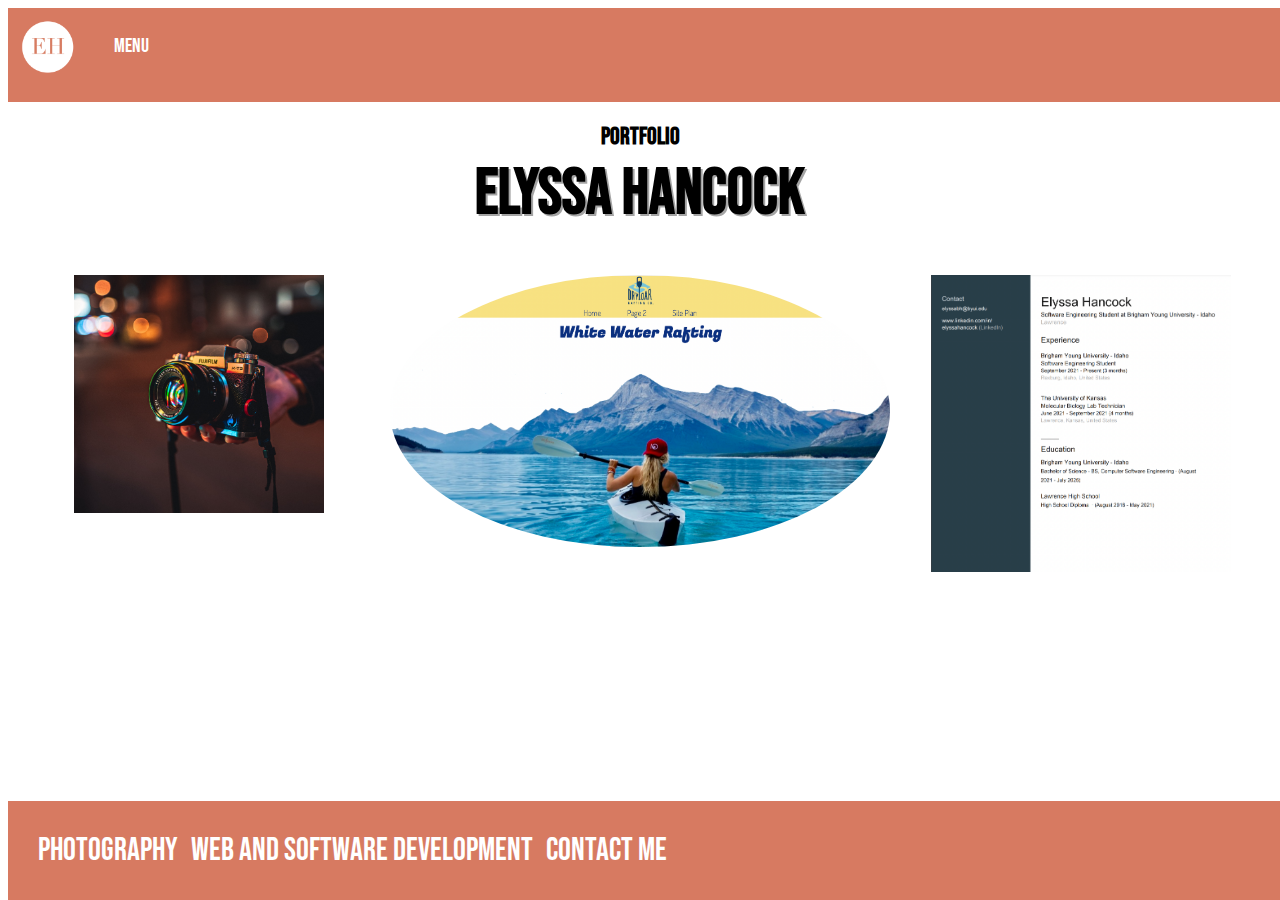
<file: portfolio/index.html>
<!DOCTYPE html>
<html lang="en">
<head>
    <meta charset="UTF-8">
    <meta http-equiv="X-UA-Compatible" content="IE=edge">
    <meta name="viewport" content="width=device-width, initial-scale=1.0">
    <title>Portfolio</title>
    <link rel="stylesheet" href="styles/index.css">
    <link rel="icon" href="images/EH-logo.png">

</head>

<body>
    <header>
        <a href="https://elyssahancock.github.io/portfolio/index.html">
        <img src="images/White_Circle.svg.png" alt="Elyssa-Logo" width="80">
        </a>
        <div class="dropdown">
            <button class="dropbtn">Menu</button>
            <div class="dropdown-content">
                <a href="https://elyssahancock.github.io/portfolio/photography.html">Photography</a>
                <a href="https://elyssahancock.github.io/portfolio/development.html">Web and Software Development</a>
                <a href="https://elyssahancock.github.io/portfolio/contactme.html">Contact Me</a>
            </div>
          </div>
    </header>

    <div id="content">
    <h1>Elyssa Hancock</h1>
    <h2>Portfolio</h2>
    <div class="pic1">
    <a href="development.html">
        <img src="images/WWR_site.png" alt="WWR site" width="500">
    </a>
    </div>
    <div class="pic2">
        <a href="photography.html"Photography>
            <img src="images/gidon-wessner-SZtLK_W7vKo-unsplash.jpg" alt="Camera" width=250>
        </a>
    </div>
    <div class="pic3">
    <a href="https://www.linkedin.com/in/elyssahancock">
    <img src="images/resume-picture.png" alt="Resume" width="300">
    </a>
    </div>
    </div>
<footer>
    <a href="https://elyssahancock.github.io/portfolio/photography.html">Photography</a>
    <a href="https://elyssahancock.github.io/portfolio/development.html">Web and Software Development</a>
    <a href="https://elyssahancock.github.io/portfolio/contactme.html">Contact Me</a>
</footer>
</body>
</html>
</file>
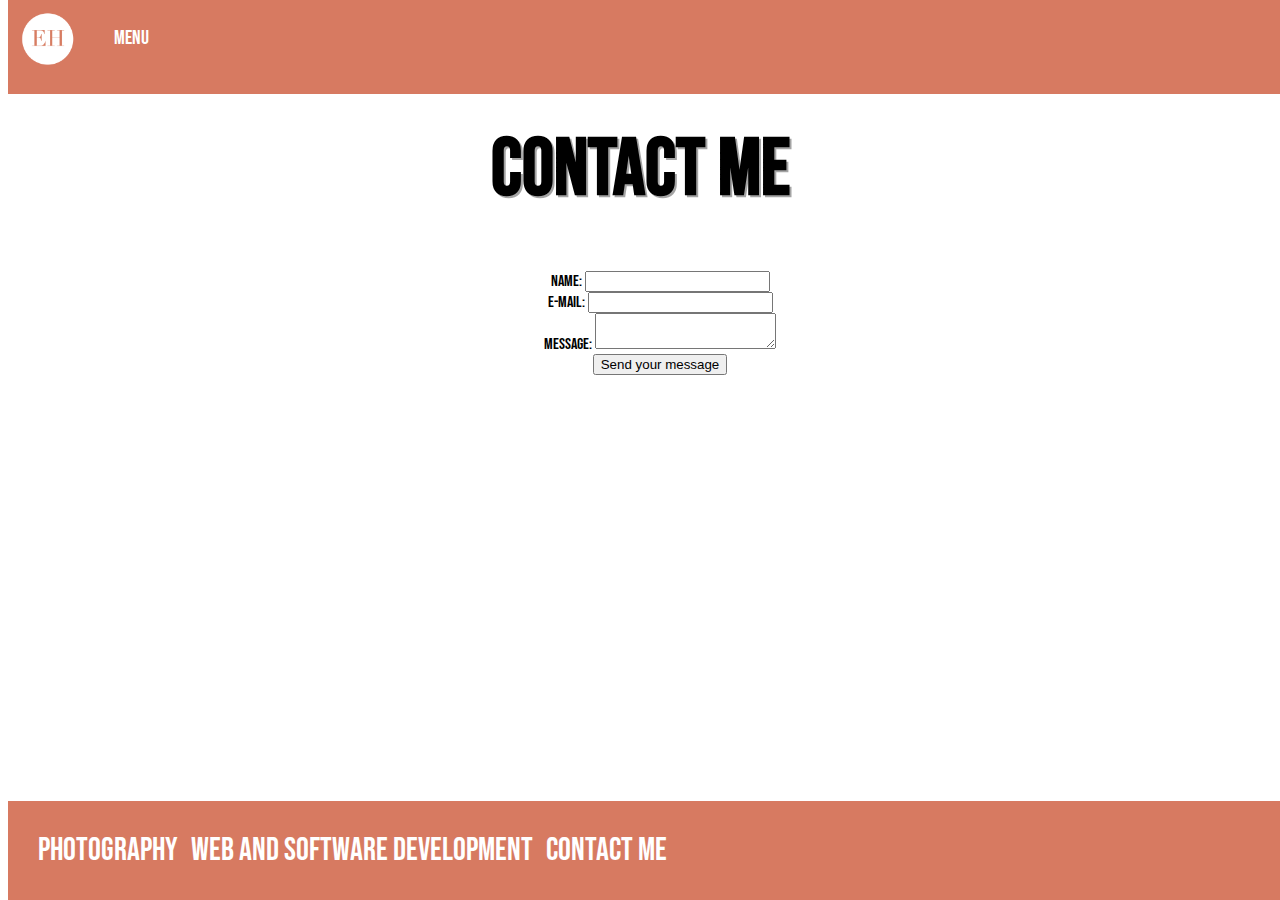
<file: portfolio/contactme.html>
<!DOCTYPE html>
<html lang="en">
<head>
    <meta charset="UTF-8">
    <meta http-equiv="X-UA-Compatible" content="IE=edge">
    <meta name="viewport" content="width=device-width, initial-scale=1.0">
    <title>Contact Me</title>
    <link rel="stylesheet" href="styles/contact.css">
    <link rel="icon" href="images/EH-logo.png">

</head>
<body>
    <div id="content">
        <header>
            <a href="https://elyssahancock.github.io/portfolio/index.html">
            <img src="images/White_Circle.svg.png" alt="Elyssa-Logo" width="80">
            </a>
            <div class="dropdown">
                <button class="dropbtn">Menu</button>
                <div class="dropdown-content">
                    <a href="https://elyssahancock.github.io/portfolio/photography.html">Photography</a>
                    <a href="https://elyssahancock.github.io/portfolio/development.html">Web and Software Development</a>
                    <a href="https://elyssahancock.github.io/portfolio/contactme.html">Contact Me</a>
                </div>
              </div>
        </header>
        <main>
        <div id="ContactSection">
            <h1>Contact Me</h1>
            <div id="feedback"></div>
          <form action="mailto:elyssabh@byui.edu" method="post">
              <!--Post: private info like email, credit, SS#
              get: can be saved an seen / accessed in cache
                  good for like searching something (search)-->
                  <ul>
                      <li>
                        <label for="name">Name:</label>
                        <input type="text" id="name" name="user_name">
              <!-- type produces virtual keyboard-->
              <!-- name value pairs:
              the thing is answer (set by developer)thing=name answer=value - what the user entered-->
                      </li>
                      <li>
                        <label for="mail">E-mail:</label>
                        <input type="email" id="mail" name="user_email">
                      </li>
                      <li>
                        <label for="msg">Message:</label>
                        <textarea id="msg" name="user_message"></textarea>
                        <!--text area has bigger space-->
                      </li>
                      <li class="button">
                          <button type="submit">Send your message</button>
                        </li>
                      
                     </ul>
          </form>
        </div>  
        
        </main>
    <footer>
        <a href="https://elyssahancock.github.io/portfolio/photography.html">Photography</a>
    <a href="https://elyssahancock.github.io/portfolio/development.html">Web and Software Development</a>
    <a href="https://elyssahancock.github.io/portfolio/contactme.html">Contact Me</a>
</footer>
    </div>
    <script>
        // get the feedback div element so we can do something with it.
        const feedbackElement = document.getElementById('feedback');
        // get the form so we can read what was entered in it.
        const formElement = document.forms[0];
        // add a 'listener' to wait for a submission of our form. When that happens run the code below.
        formElement.addEventListener('submit', function(e) {
            // stop the form from doing the default action.
            e.preventDefault();
            // set the contents of our feedback element to a message letting the user know the form was submitted successfully. Notice that we pull the name that was entered in the form to personalize the message!
            feedbackElement.innerHTML = 'Hello '+ formElement.user_name.value +'! Thank you for your message. We will get back with you as soon as possible!';
            // make the feedback element visible.
            feedbackElement.style.display = "block";
            // add a class to move everything down so our message doesn't cover it.
            document.body.classList.toggle('moveDown');
        });
    </script>
</body>
</html>
</file>
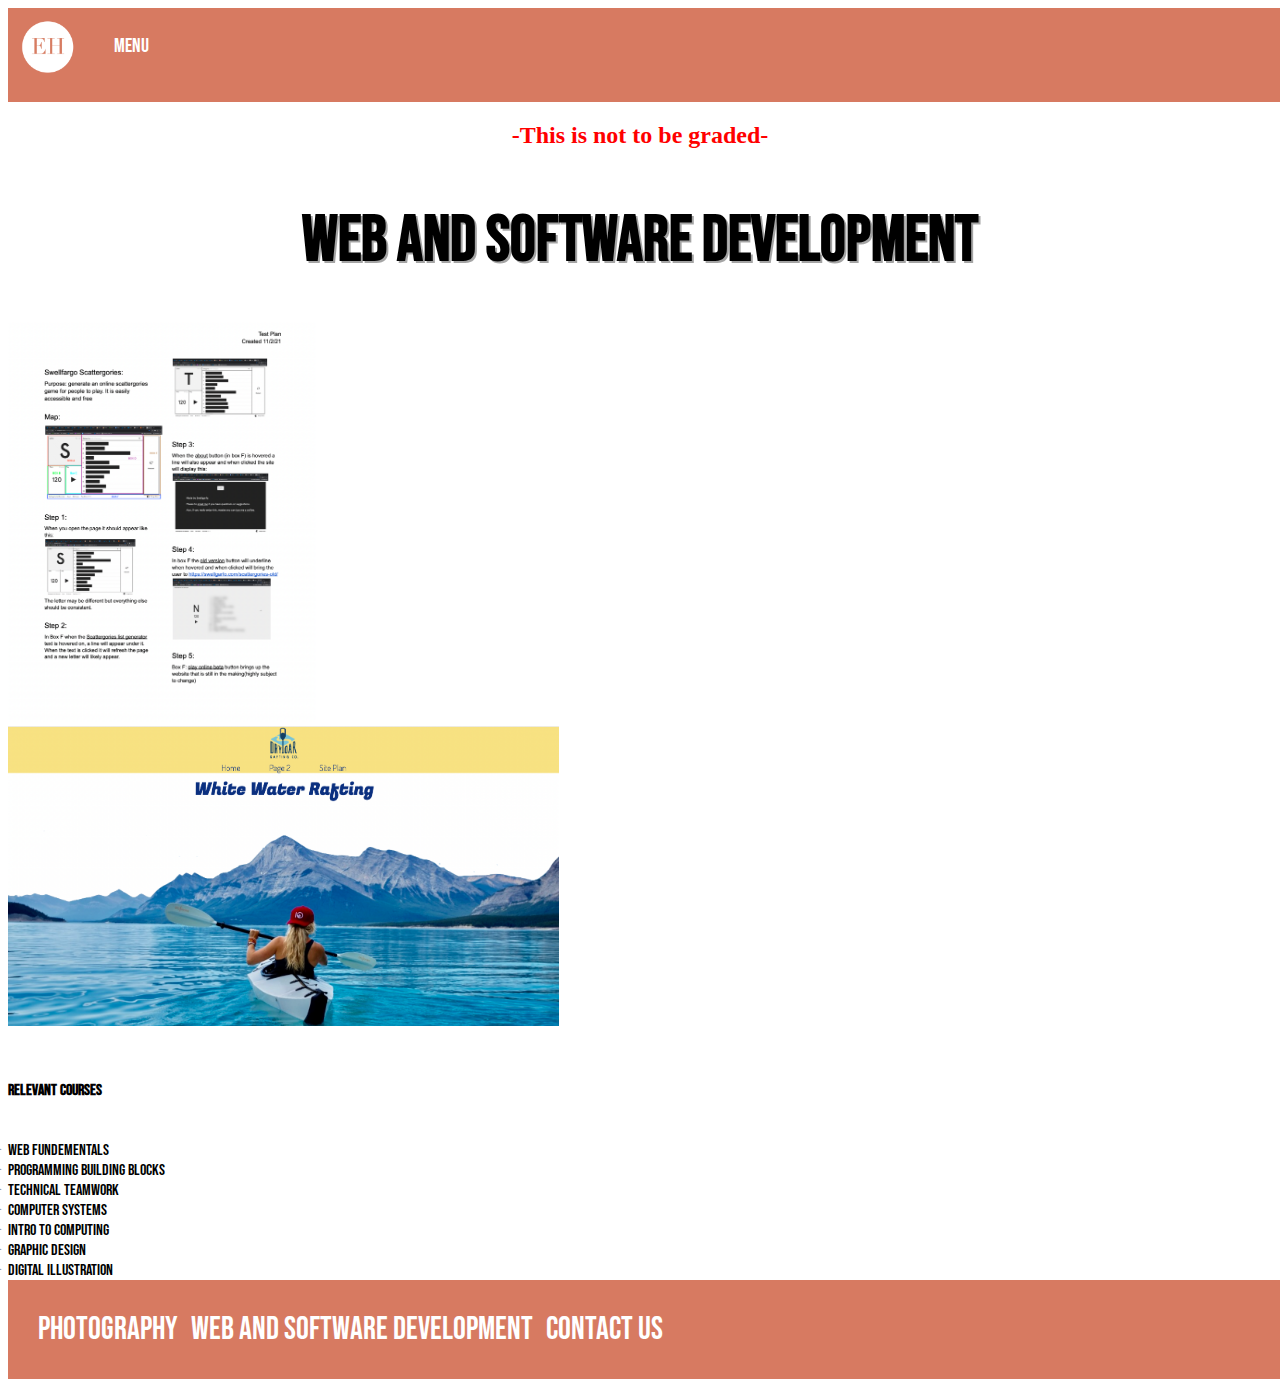
<file: portfolio/development.html>
<!DOCTYPE html>
<html lang="en">
<head>
    <meta charset="UTF-8">
    <meta http-equiv="X-UA-Compatible" content="IE=edge">
    <meta name="viewport" content="width=device-width, initial-scale=1.0">
    <title>Development</title>
    <link rel="stylesheet" href="styles/developmentstyles.css">
    <link rel="icon" href="images/EH-logo.png">

</head>

<body>
    <header>
        <a href="https://elyssahancock.github.io/portfolio/index.html">
        <img src="images/White_Circle.svg.png" alt="Elyssa-Logo" width="80">
        </a>
        <div class="dropdown">
            <button class="dropbtn">Menu</button>
            <div class="dropdown-content">
                <a href="https://elyssahancock.github.io/portfolio/photography.html">Photography</a>
                <a href="https://elyssahancock.github.io/portfolio/development.html">Web and Software Development</a>
                <a href="https://elyssahancock.github.io/portfolio/contactme.html">Contact Me</a>
            </div>
          </div>
    </header>
    <h2>-This is not to be graded-</h2>
    <h1>Web and Software Development</h1>
    <div id = "testplan">
    <img src="images/test_plan_image.png" alt="Test Plan" height="400">
    </div>
    <div id="Site-Image">
    <img src="images/WWR_site.png" alt="Site Image" height="300">
    </div>
    <div class="courses"></div>
    <h4>Relevant Courses</h4>
    <ul>
        <li>Web Fundementals</li>
        <li>Programming Building Blocks</li>
        <li>Technical Teamwork</li>
        <li>Computer Systems</li>
        <li>Intro to Computing</li>
        <li>Graphic Design</li>
        <li>Digital Illustration</li>
     </ul>
    
<footer>
    <a href="https://elyssahancock.github.io/portfolio/photography.html">Photography</a>
    <a href="https://elyssahancock.github.io/portfolio/development.html">Web and Software Development</a>
    <a href="https://elyssahancock.github.io/portfolio/contactme.html">Contact Me</a>
</footer>
    

<footer>
    <a href="https://elyssahancock.github.io/portfolio/photography.html">Photography</a>
    <a href="https://elyssahancock.github.io/portfolio/development.html">Web and Software Development</a>
    <a href="https://elyssahancock.github.io/portfolio/contactus.html">Contact Us</a>
</footer>
</body>
</html>
</file>
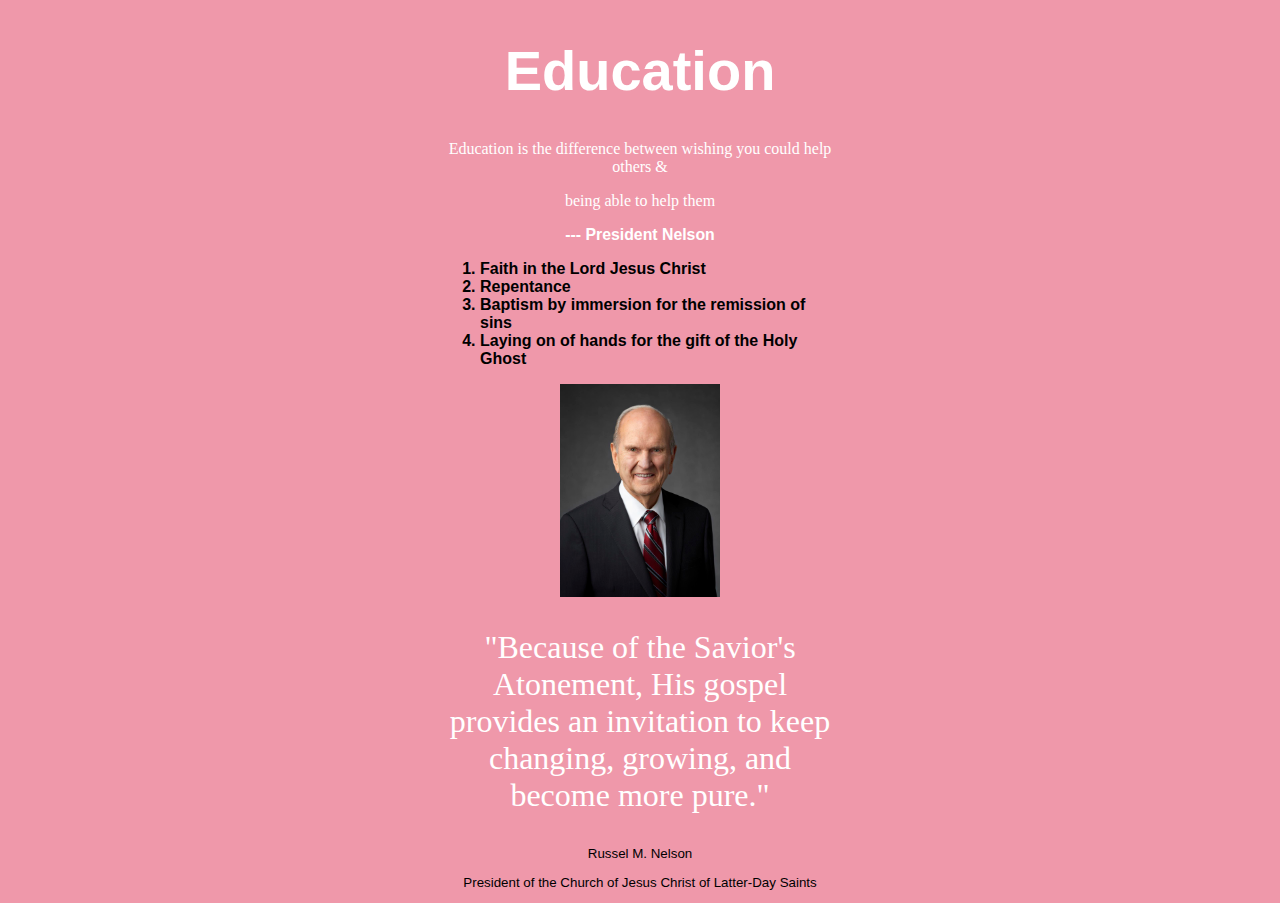
<file: WDD 130/04_ice_challenge/ice.html>
<!DOCTYPE html>
<html lang="en">
<head>
    <meta charset="UTF-8">
    <meta http-equiv="X-UA-Compatible" content="IE=edge">
    <meta name="viewport" content="width=device-width, initial-scale=1.0">
    <title>Document</title>
    <link href="ice.css" rel="stylesheet">
</head>
<body>
    <h1>Education</h1>
    <p>Education is the difference between wishing 
        you could help others &</p>
        <p> being able to help them</p>
    <h2>--- President Nelson </h2>
    <div>
    <ol>
        <li>Faith in the Lord Jesus Christ</li>
        <li>Repentance</li>
        <li>Baptism by immersion for the remission of sins</li>
        <li>Laying on of hands for the gift of the Holy Ghost</li>
    </ol>
    </div>
<img src="pres_nelson.jpeg" alt="President Russel M. Nelson">
<p class="twoParagraph">"Because of the Savior's Atonement, His gospel provides an invitation to keep changing,
    growing, and become more pure."
</p>
<h3>Russel M. Nelson</h3>
<h3>President of the Church of Jesus Christ of Latter-Day Saints</h3>
</body>
</body>
</html>
</file>
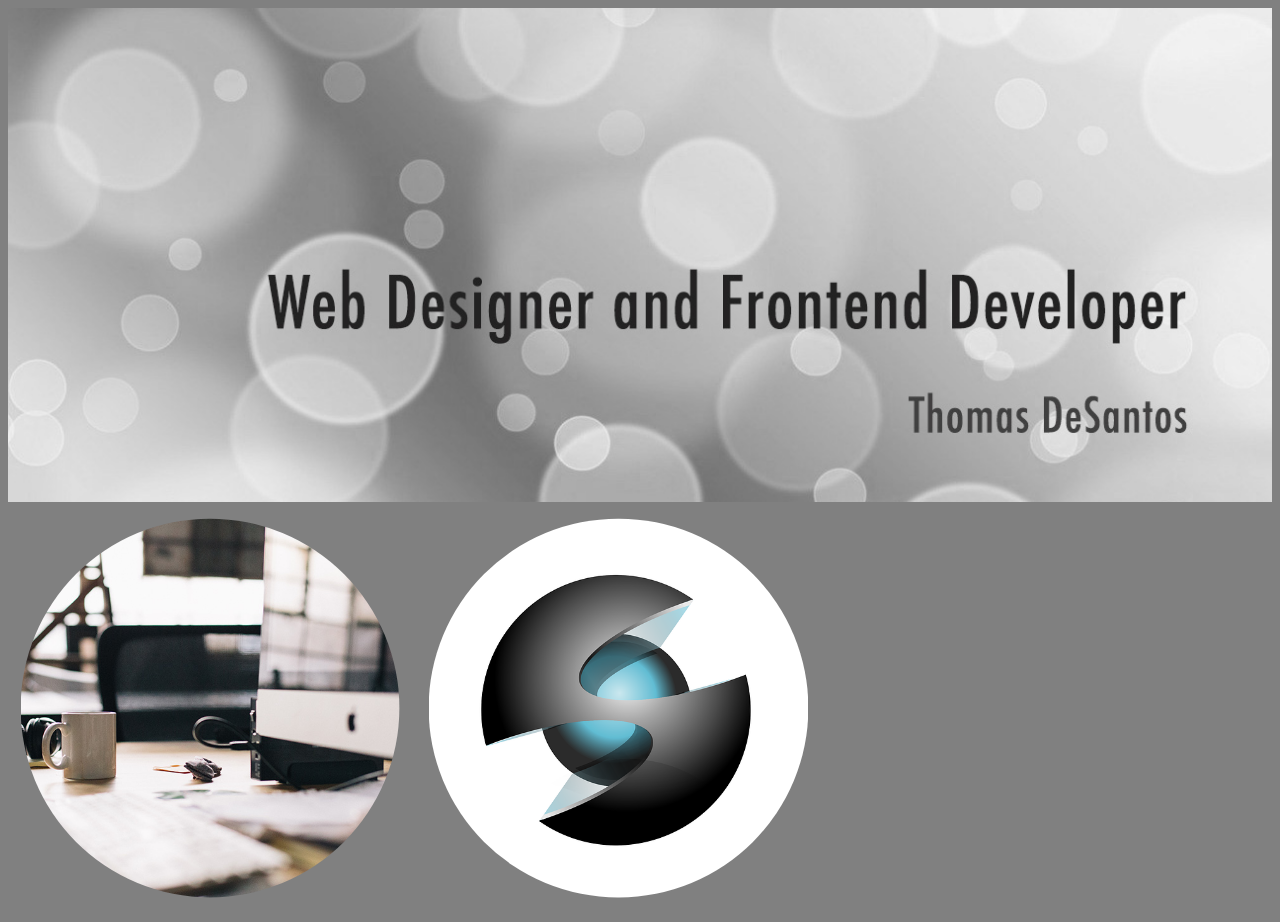
<file: WDD 130/05_ice_challenge/05_ice.html>
<!DOCTYPE html>
<html lang="en">
<head>
    <meta charset="UTF-8">
    <meta http-equiv="X-UA-Compatible" content="IE=edge">
    <meta name="viewport" content="width=device-width, initial-scale=1.0">
    <title>Document</title>
    <link rel="stylesheet" href="05_ice.css">
</head>
<body>
    <img id="hero-img" src="title_image.jpeg" alt="Title Image with Circles">
    <img class="circle_pics" src="desk.jpeg" alt="Desk">
    <img class="circle_pics" src="graphic.png" alt="Random Graphic">
</body>
</html>
</file>
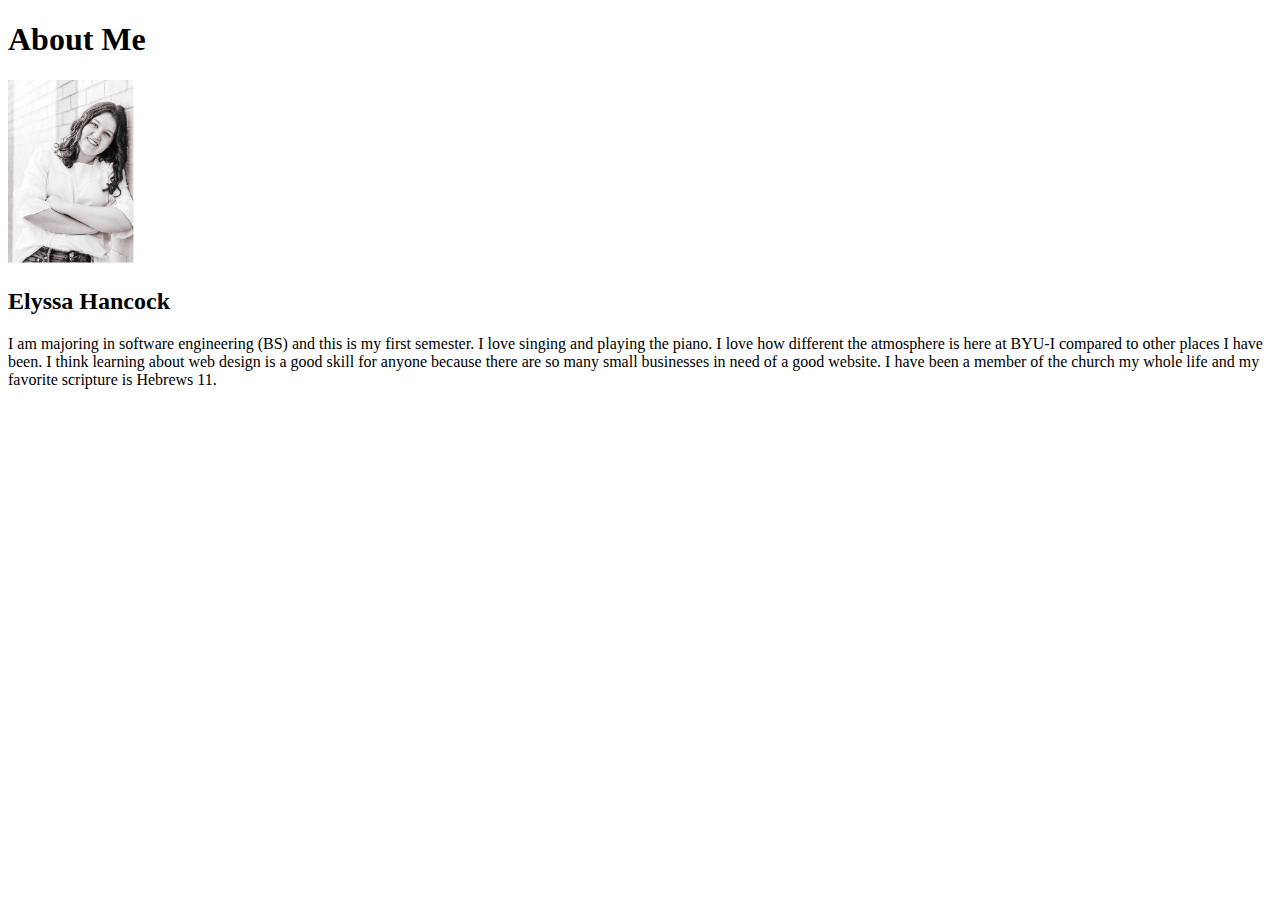
<file: WDD 130/about_me/Elyssa's_WebPage.html>
<!DOCTYPE html>
<head>
    <title>Elyssa's Web Page</title>
</head>
<body>
<h1>About Me</h1>
  <img src="images/myphoto.jpg" alt="monochromatic photo of me" height=10% width=10%>
<h2>Elyssa Hancock</h2>
<p>
 I am majoring in software engineering (BS) and this is my first semester.
 I love singing and playing the piano.
  I love how different the atmosphere is here at BYU-I compared to other places I have been. 
I think learning about web design is a good skill for anyone because there are so many small businesses in need of a good website. 
I have been a member of the church my whole life and my favorite scripture is Hebrews 11.
</p>
</file>
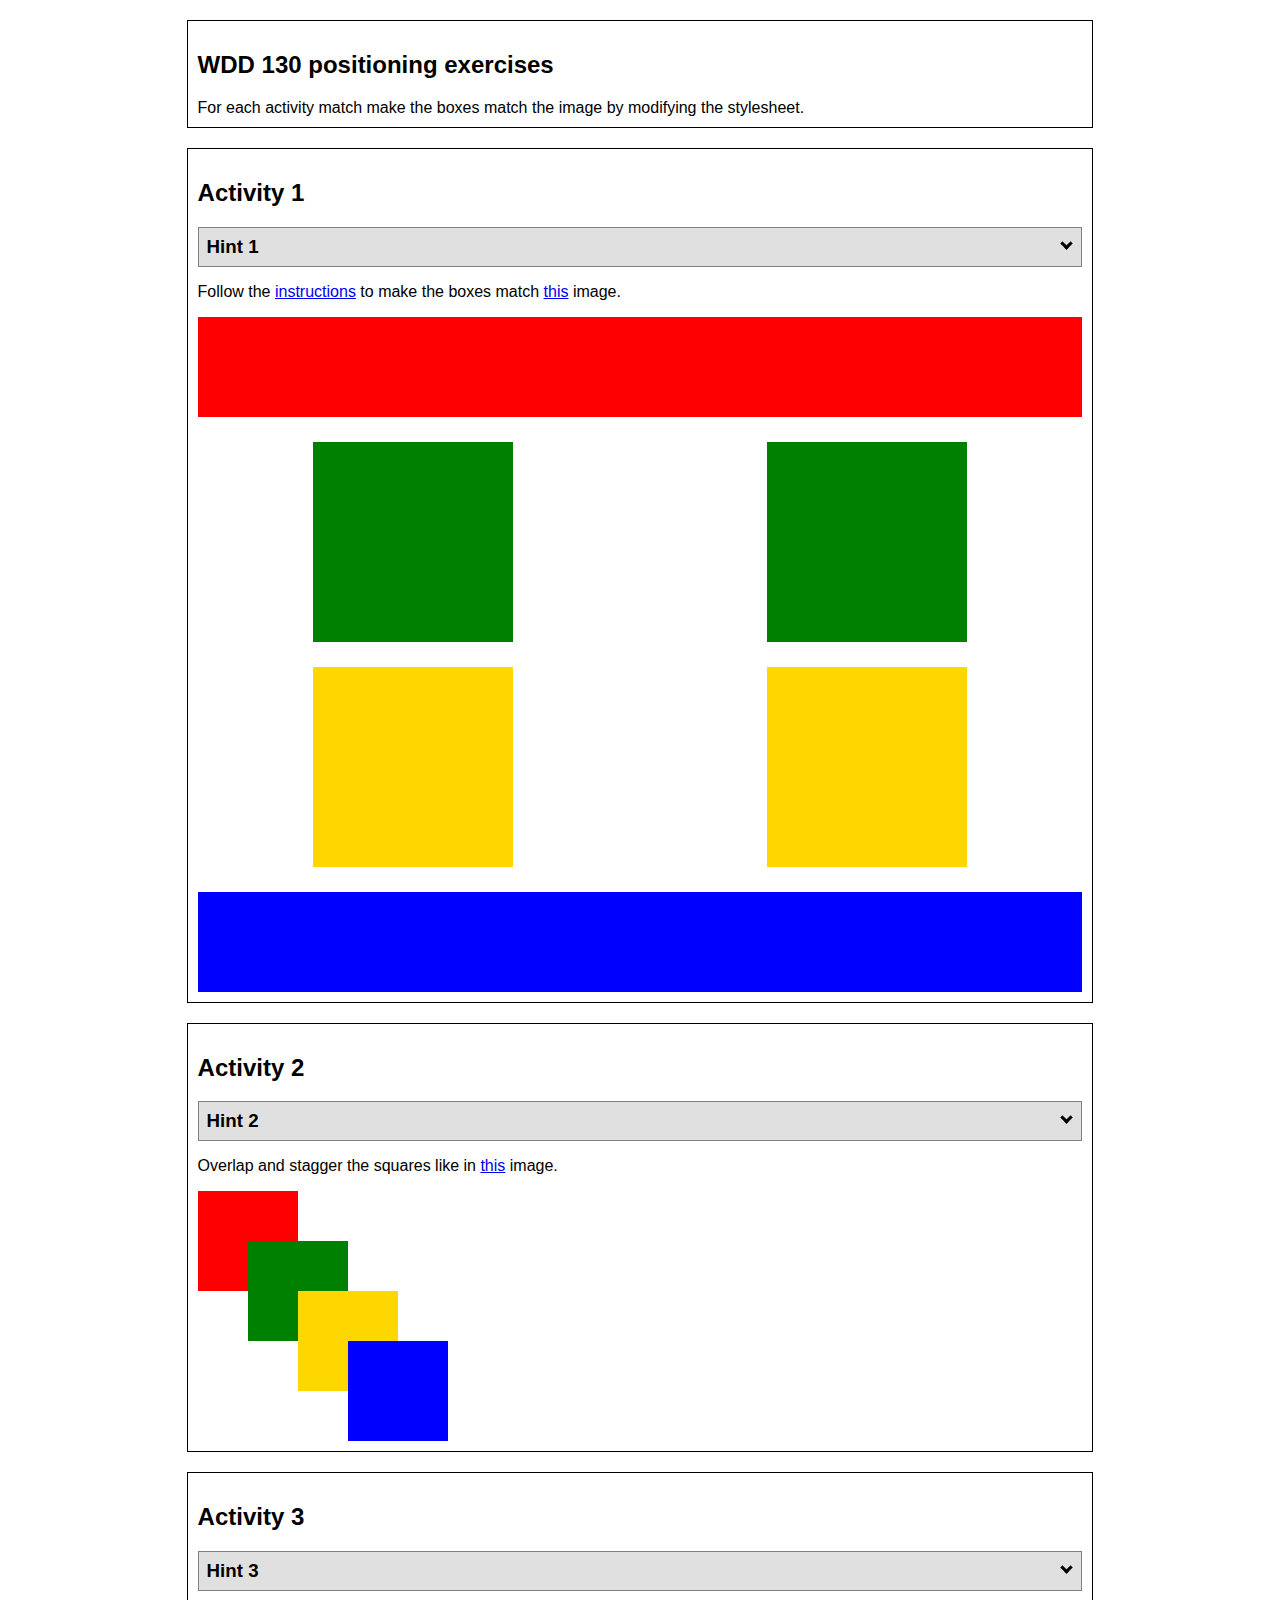
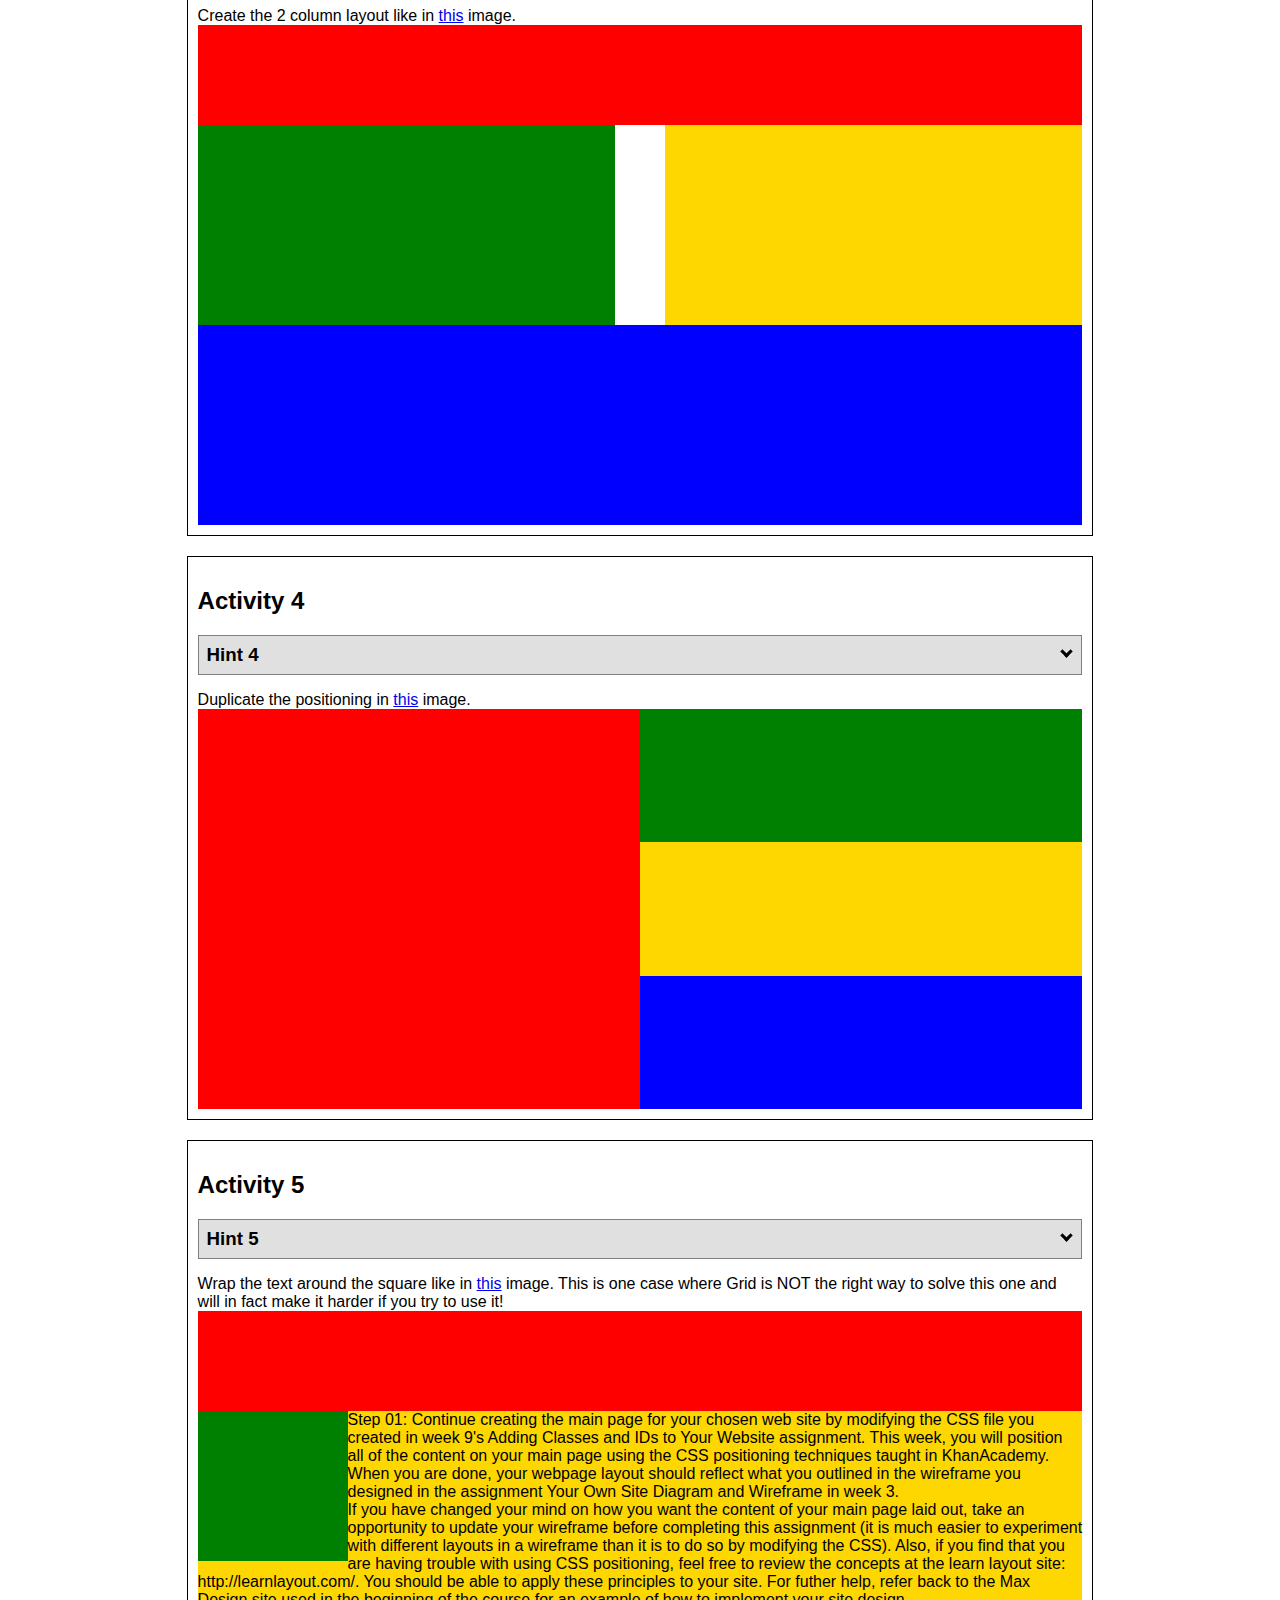
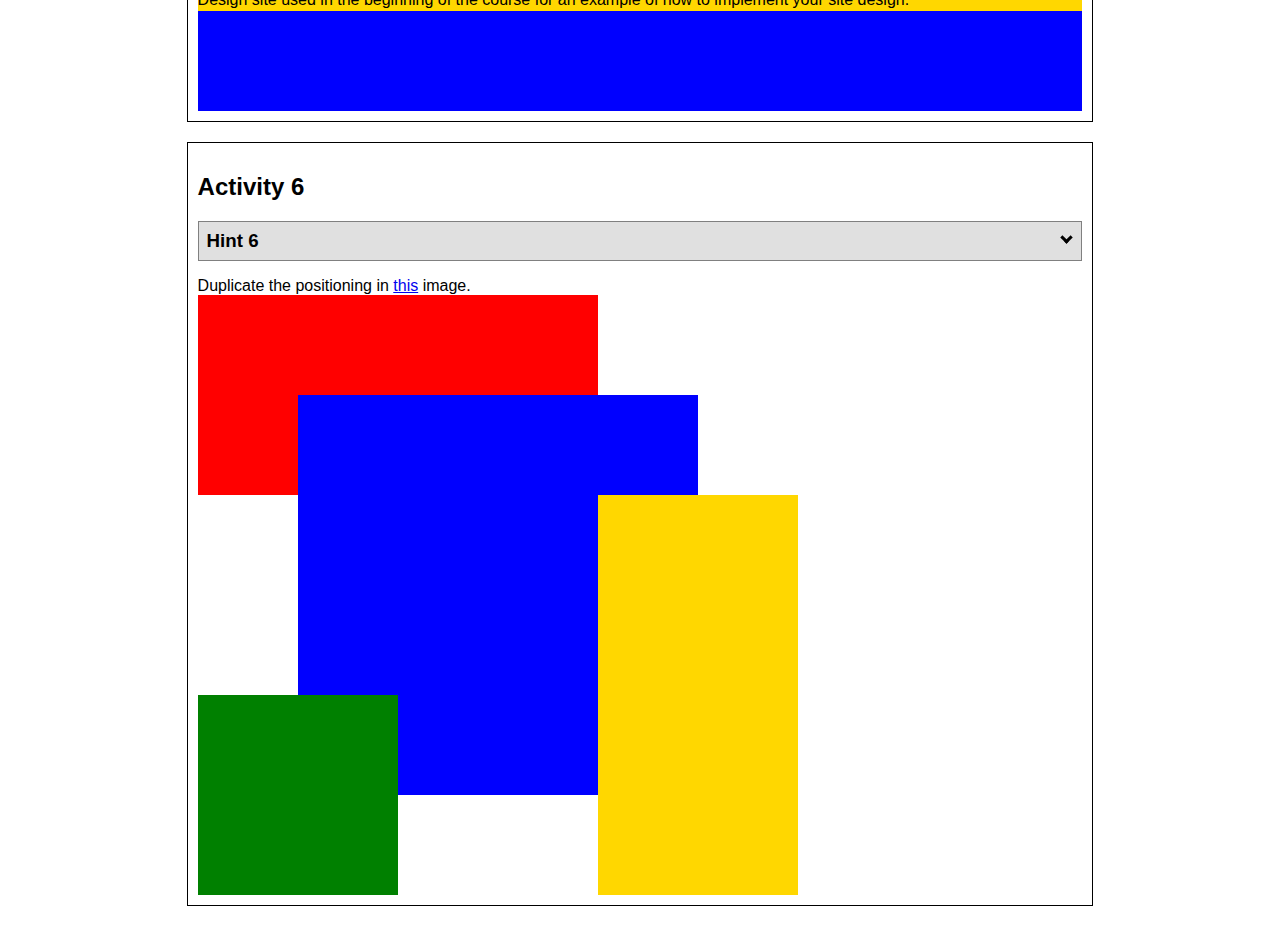
<file: WDD 130/other/positioning.html>
<!DOCTYPE html>
<html lang="en">
  <head>
    <!-- HTML - Name: positioning.html -->
    <title>Positioning Activity</title>
    <link rel="stylesheet" type="text/css" href="positionstyles.css" />
  </head>
    
  <body>
    <div class="activity">
      <h2>WDD 130 positioning exercises</h2>
      For each activity match make the boxes match the image by modifying the stylesheet.</div>
    <div class="activity">
      <h2>Activity 1</h2>
      <section class="hint"><input type="checkbox" ><i></i> <h3>Hint 1</h3><div><p>Check out the <a href="https://byui-wdd.github.io/wdd130/activities/w06-css-positioning.html" target="_blank">activity instructions</a> in Ilearn!</p></div></section>
      <p>Follow the <a href="https://byui-wdd.github.io/wdd130/activities/w06-css-positioning.html" target="_blank">instructions</a> to make the boxes match  <a href="https://byui-wdd.github.io/wdd130/images/example1.png" target="_blank">this</a> image.</p>
      <div class="content1" >
        <div class="red1" ></div>
        <div class="green1" ></div>
        <div class="green1" ></div>
        <div class="yellow1"></div>
        <div class="yellow1"></div>
        <div class="blue1"></div>
      </div>
    </div>
    <div class="activity">
      <h2>Activity 2</h2>
      <section class="hint"><input type="checkbox" > <h3>Hint 2</h3><i></i><div><p>Remember that the best way to shift elements around slightly on the page is with Margins.  You could also use Grid.  Either would work for this. If you choose margin, you can use a <em>negative</em> margin. (ie margin-top: -20px;)</p><h4>Properties used:</h4><ul><li>margin-top, margin-left</li><li>...or...</li><li>grid-template-columns: 50px 50px 50px 50px 50px </li></ul></div></section>
      <p>Overlap and stagger the squares like in <a href="https://byui-wdd.github.io/wdd130/images/example2.png" target="_blank">this</a> image.</p>
      <div class="content2" >
        <div class="red2" ></div>
        <div class="green2" ></div>
        <div class="yellow2"></div>
        <div class="blue2"></div>
      </div>
    </div>
    <div class="activity">
      <h2>Activity 3</h2>
      <section class="hint"><input type="checkbox" > <h3>Hint 3</h3><i></i><div><p>This one is going to be best solved with CSS Grid. Remember to make the boxes the right width first...then start moving them around. </p><h4>Properties used:</h4><ul><li>display:grid;</li><li>grid-template-columns:</li><li>grid-column-gap:</li>
        <li>grid-column:</li>  </ul></div></section>
      Create the 2 column layout like in <a href="https://byui-wdd.github.io/wdd130/images/example3.png" target="_blank">this</a>  image.
      <div class="content3" >
        <div class="red3" ></div>
        <div class="green3" ></div>
        <div class="yellow3"></div>
        <div class="blue3"></div>
      </div>
    </div>
    <div class="activity">
      <h2>Activity 4</h2>
      <section class="hint"><input type="checkbox" > <h3>Hint 4</h3><i></i><div><p>For the others we have been primarily concerned with width. For this one you will need to adjust height as well. </p><h4>Properties used:</h4><ul><li>display:grid;</li><li>grid-template-columns:</li><li>grid-row:</li></ul></div></section>
      Duplicate the positioning in <a href="https://byui-wdd.github.io/wdd130/images/example4.png" target="_blank">this</a> image. 
      <div class="content4" >
        <div class="red4" ></div>
        <div class="green4" ></div>
        <div class="yellow4"></div>
        <div class="blue4"></div>
      </div>
    </div>

    <div class="activity">
      <h2>Activity 5</h2>
      <section class="hint"><input type="checkbox" > <h3>Hint 5</h3><i></i><div><p>Grid is <strong>not</strong> the right way to do this.  In fact there is only one way to really do that...and that is with float. Remember that we float the thing we want the text to wrap around.  Also remember to start by making all the shapes the right size and shape.</p><h4>Properties used:</h4><ul><li>float: left;</li></ul></div></section>
      Wrap the text around the square like in <a href="https://byui-wdd.github.io/wdd130/images/example5.png" target="_blank">this</a> image. This is one case where Grid is NOT the right way to solve this one and will in fact make it harder if you try to use it!
      <div class="content5" >
        <div class="red5" ></div>
        <div class="green5" ></div>
        <div class="yellow5">Step 01: Continue creating the main page for your chosen web site by modifying the CSS file you created in week 9's Adding Classes and IDs to Your Website assignment. This week, you will position all of the content on your main page using the CSS positioning techniques taught in KhanAcademy. When you are done, your webpage layout should reflect what you outlined in the wireframe you designed in the assignment Your Own Site Diagram and Wireframe in week 3. <br />
          If you have changed your mind on how you want the content of your main page laid out, take an opportunity to update your wireframe before completing this assignment (it is much easier to experiment with different layouts in a wireframe than it is to do so by modifying the CSS). Also, if you find that you are having trouble with using CSS positioning, feel free to review the concepts at the learn layout site: http://learnlayout.com/. You should be able to apply these principles to your site. For futher help, refer back to the Max Design site used in the beginning of the course for an example of how to implement your site design.</div>
        <div class="blue5"></div>
      </div>
    </div>
    <div class="activity">
      <h2>Activity 6</h2>
      <section class="hint"><input type="checkbox" > <h3>Hint 6</h3><i></i><div><p>This one is all about visualizing the grid behind the layout. If you are having a hard time doing that first: all the sizes are even multiples of 100, and second here is another example with the lines drawn: <a href="https://byui-wdd.github.io/wdd130/images/example6-hint.png" target="_blank">example 6 with lines</a>. For this one you will find it easiest if you use px for the column width. You can also use <kbd>z-index</kbd> to control the element layering.    </p><h4>Properties used:</h4><ul><li>display:grid;</li><li>grid-template-columns:</li><li>grid-column:</li><li>grid-row:</li><li><a href="https://www.w3schools.com/cssref/pr_pos_z-index.asp" target="_blank">z-index:</a></li></ul></div></section>
      Duplicate the positioning in <a href="https://byui-wdd.github.io/wdd130/images/example6.png" target="_blank">this</a> image.
      <div class="content6" >
        <div class="red6" ></div>
        <div class="green6" ></div>
        <div class="yellow6"></div>
        <div class="blue6"></div>
      </div>
    </div>
  </body>
</html>
</file>
<file: portfolio/styles/index.css>
@import url('https://fonts.googleapis.com/css2?family=Bebas+Neue&family=Comforter+Brush&family=Outfit:wght@300;600&display=swap');
#content {
    max-width: 1600px;
    margin: 0 auto;
    text-align: center;
    background-color: white;
    display: grid;
    grid-template-columns: 1fr 1fr 1fr;
}

/* HEADER CSS */

header{
    background-color: #D77A61;
    display: grid;
    grid-template-columns: 1fr 1fr 14fr;
    text-align: left;
    padding-top: 10px;
    padding-left: 10px;
    
   top:0;
   width:100%;

}
header h1{
    color: white;
    font-size: .75em;
    padding-left: 20px;
    grid-column: 1/2
}


/* commented out:
body {
    text-align: center;
    grid-row: 2/4;

}*/

h1 {
    display: grid;
    font-family: "Bebas Neue";
    text-shadow: 2px 2px #0000005b;
    font-size: 4em;
    text-align: center;
    padding-top: 10px;
    padding-bottom: 0;
    grid-column: 2/3;
    grid-row: 1/2;
    order: 1;
}
h2{
    font-family: "Bebas Neue";
    display: grid;
    grid-column: 2/3;
    grid-row: 1/2;
    order: 2;
    
}
h3{
  font-family: "Bebas Neue";
    padding-top: 100px;
    display: grid;
    grid-column: 2/3;
    grid-row: 1/2;
    order: 2;
}
h4{
  font-family: "Bebas Neue";
    padding-top: 100px;
    display: grid;
    grid-column: 2/3;
    grid-row: 1/2;
    order: 2;
}
p{
  font-family: "Bebas Neue";
}
/* CONTACT ME SPECIFIC STYLING */
#ContactSection{
  padding-top: 50px;
  display: block;
  text-align: center;
  margin: auto;
  font-family: "Bebas Neue";
  

}
#ContactSection, h1{
  padding-top: 0 px;
} 
.button{
  font-family: "Bebas Neue";
}
/* DROP DOWN MENU */

.dropdown-content {
    display: none;
    position: absolute;
    background-color: #f9f9f9;
    min-width: 160px;
    box-shadow: 0px 8px 16px 0px rgba(0,0,0,0.2);
    z-index: 1;}
.dropdown-content a:hover {background-color: #f1f1f1}
.dropdown:hover .dropdown-content {
    display: block;}
.dropdown:hover .dropbtn {
  background-color: #D77A61;}
.dropbtn {
    background-color: #D77A61;
    color: white;
    padding: 16px;
    font-size: 20px;
    font-family: "Bebas Neue";
    border: none;
    cursor: pointer;
    grid-column-start: 2;
    float:left;
  }
  .dropdown {
    position: relative;
    display: inline-block;}
  .dropdown-content {
    display: none;
    position: absolute;
    background-color: #f9f9f9;
    font-family: "Bebas Neue";
    min-width: 160px;
    box-shadow: 0px 8px 16px 0px rgba(0,0,0,0.2);
    z-index: 1;}
  .dropdown-content a {
    color: black;
    padding: 12px 16px;
    text-decoration: none;
    display: block; }



.pic1{
    margin-left: auto;
    border-radius: 50%;
    margin-right: auto;
    padding-bottom: 15px;
    grid-column: 2/3; 
    grid-row-start: 2;
}
.pic1 img{
  border-radius: 50%;
}
.pic2{
  display: grid;
  grid-column: 1/2;
  grid-row-start: 2;
  margin: 0 auto;
  padding-bottom: 30px;

}
.pic3{
  display: grid;
  grid-column: 3/4;
  grid-row-start: 2;
  margin: 0 auto;
  padding-bottom: 30px;
}
#photography, h2{
    font-family: "Bebas Neue";
    padding-top: -40px;
    display: grid;
    grid-column: 2/3;
    grid-row: 1/2;
    order: 2;
    text-align: center;

}
#photography, h1{
  padding-bottom: -30px;
  
}
.images{
  text-align: center;
}

footer{
  background-color: #D77A61;
  padding: 30px;
  font-family: "Bebas Neue";
  position:absolute;
   bottom:0;
   width:100%;
   text-align: left;
}
footer a{
  color: white;
  padding-right: 10px;
  text-decoration: none;
  font-size: 2em;
}
footer a:hover{
  color:#f1f1f1
}
ul{
  list-style-type:"*";
}
</file>
<file: portfolio/styles/contact.css>
@import url('https://fonts.googleapis.com/css2?family=Bebas+Neue&family=Comforter+Brush&family=Outfit:wght@300;600&display=swap');
#content {
    max-width: 1600px;
    margin: 0 auto;
    text-align: center;
    background-color: white;
    display: grid;
    grid-template-columns: 1fr;
}

/* HEADER CSS */

header{
    background-color: #D77A61;
    display: grid;
    grid-template-columns: 1fr 1fr 14fr;
    text-align: left;
    padding-top: 10px;
    padding-left: 10px;
    position: absolute;
   top:0;
   width:100%;

}
header h1{
    color: white;
    font-size: .75em;
    padding-left: 20px;
    grid-column: 1/2
}


/* commented out:
body {
    text-align: center;
    grid-row: 2/4;

}*/

h1 {
    display: grid;
    font-family: "Bebas Neue";
    text-shadow: 2px 2px #0000005b;
    font-size: 5em;
    text-align: center;
    padding-top: 10px;
    padding-bottom: 0;
    grid-column: 2/3;
    grid-row: 1/2;
    order: 1;
}
h2{
    font-family: "Bebas Neue";
    padding-top: 100px;
    display: grid;
    grid-column: 2/3;
    grid-row: 1/2;
    order: 2;
    
}
p{
  font-family: "Bebas Neue";
}
/* CONTACT ME SPECIFIC STYLING */
#ContactSection{
  padding-top: 50px;
  display: block;
  text-align: center;
  margin: auto;
  font-family: "Bebas Neue";
  
  
  

}

/* DROP DOWN MENU */

.dropdown-content {
    display: none;
    position: absolute;
    background-color: #f9f9f9;
    min-width: 160px;
    box-shadow: 0px 8px 16px 0px rgba(0,0,0,0.2);
    z-index: 1;}
.dropdown-content a:hover {background-color: #f1f1f1}
.dropdown:hover .dropdown-content {
    display: block;}
.dropdown:hover .dropbtn {
  background-color: #D77A61;}
.dropbtn {
    background-color: #D77A61;
    color: white;
    padding: 16px;
    font-size: 20px;
    font-family: "Bebas Neue";
    border: none;
    cursor: pointer;
    grid-column-start: 2;
    
  }
  .dropdown {
    position: relative;
    display: inline-block;}
  .dropdown-content {
    display: none;
    position: absolute;
    background-color: #f9f9f9;
    font-family: "Bebas Neue";
    min-width: 160px;
    box-shadow: 0px 8px 16px 0px rgba(0,0,0,0.2);
    z-index: 1;}
  .dropdown-content a {
    color: black;
    padding: 12px 16px;
    text-decoration: none;
    display: block; }



.pic1{
    margin-left: auto;
    border-radius: 50%;
    margin-right: auto;
    padding-bottom: 15px;
    grid-column: 2/3; 
    grid-row-start: 2;
}
.pic1 img{
  border-radius: 50%;
}
.pic2{
  display: grid;
  grid-column: 1/2;
  grid-row-start: 2;
  margin: 0 auto;
  padding-bottom: 30px;

}
.pic3{
  display: grid;
  grid-column: 3/4;
  grid-row-start: 2;
  margin: 0 auto;
  padding-bottom: 30px;
}

footer{
  background-color: #D77A61;
  padding: 30px;
  font-family: "Bebas Neue";
  position:absolute;
   bottom:0;
   width:100%;
   text-align: left;
}
footer a{
  color: white;
  padding-right: 10px;
  text-decoration: none;
  font-size: 2em;
}
footer a:hover{
  color:#f1f1f1
}
ul{
  list-style-type:" ";
}
</file>
<file: portfolio/styles/developmentstyles.css>
@import url('https://fonts.googleapis.com/css2?family=Bebas+Neue&family=Comforter+Brush&family=Outfit:wght@300;600&display=swap');
#content {
    max-width: 1600px;
    margin: 0 auto;
    text-align: center;
    background-color: white;
    display: grid;
    grid-template-columns: 1fr 1fr 1fr;
}

/* HEADER CSS */

header{
    background-color: #D77A61;
    display: grid;
    grid-template-columns: 1fr 1fr 14fr;
    text-align: left;
    padding-top: 10px;
    padding-left: 10px;
    
   top:0;
   width:100%;

}
header h1{
    color: white;
    font-size: .75em;
    padding-left: 20px;
    grid-column: 1/2
}


/* commented out:
body {
    text-align: center;
    grid-row: 2/4;

}*/

h1 {
    display: grid;
    font-family: "Bebas Neue";
    text-shadow: 2px 2px #0000005b;
    font-size: 4em;
    text-align: center;
    padding-top: 10px;
    padding-bottom: 0;
    grid-column: 2/3;
    grid-row: 1/2;
    order: 1;
}
h2{
    font-family: "Bebas Neue";
    display: grid;
    grid-column: 2/3;
    grid-row: 1/2;
    order: 2;
    
}
h3{
  font-family: "Bebas Neue";
    padding-top: 100px;
    display: grid;
    grid-column: 2/3;
    grid-row: 1/2;
    order: 2;
}
h4{
  font-family: "Bebas Neue";
    padding-top: 30px;
    display: grid;
    grid-column: 2/3;
    grid-row: 1/2;
    order: 2;
}
p{
  font-family: "Bebas Neue";
}
.testplan{
  padding-left: 20;
  box-shadow:(2px 2px #000000c4);
  display: grid;
  grid-template-columns: 1fr 1fr;
  grid-column: 1/2;
  text-align: center;
  size: 2em;
}
.Site-Image{
  display: grid;
  grid-template-columns: 1fr 1fr;
  grid-column: 2/3;
  text-align: center;
}
ul{
  list-style-type:"✦  ";
  font-family: "Bebas Neue";
  display: inline;
  padding-top: 10px;
  padding-bottom: 10px;
  
}
h2{
  color:red;
  font-family: "Comic Sans";
  text-align: center;
  font-size: 10e;
}










/* CONTACT ME SPECIFIC STYLING */
#ContactSection{
  padding-top: 50px;
  display: block;
  text-align: center;
  margin: auto;
  font-family: "Bebas Neue";
  

}
.button{
  font-family: "Bebas Neue";
}
/* DROP DOWN MENU */

.dropdown-content {
    display: none;
    position: absolute;
    background-color: #f9f9f9;
    min-width: 160px;
    box-shadow: 0px 8px 16px 0px rgba(0,0,0,0.2);
    z-index: 1;}
.dropdown-content a:hover {background-color: #f1f1f1}
.dropdown:hover .dropdown-content {
    display: block;}
.dropdown:hover .dropbtn {
  background-color: #D77A61;}
.dropbtn {
    background-color: #D77A61;
    color: white;
    padding: 16px;
    font-size: 20px;
    font-family: "Bebas Neue";
    border: none;
    cursor: pointer;
    grid-column-start: 2;
    display:left;}
  .dropdown {
    position: relative;
    display: inline-block;}
  .dropdown-content {
    display: none;
    position: absolute;
    background-color: #f9f9f9;
    font-family: "Bebas Neue";
    min-width: 160px;
    box-shadow: 0px 8px 16px 0px rgba(0,0,0,0.2);
    z-index: 1;}
  .dropdown-content a {
    color: black;
    padding: 12px 16px;
    text-decoration: none;
    display: block; }


footer{
  background-color: #D77A61;
  padding: 30px;
  font-family: "Bebas Neue";
  position:absolute;
   width:100%;
   text-align: left;
}
footer a{
  color: white;
  padding-right: 10px;
  text-decoration: none;
  font-size: 2em;
}
footer a:hover{
  color:#f1f1f1
}
</file>
<file: WDD 130/04_ice_challenge/ice.css>
body {
    background-color: #ef98aa;
    max-width: 400px;
    margin: 0 auto;
}
img{
    display: block;
    width: 40%;
    margin: 0 auto;
    border: 2px green;
    
}
h1,h2,p{
    text-align:center;
}
h1{
    font-family: Arial, Helvetica, sans-serif;
    font-size: 3.5em;
    color:white;

}
h1:hover{
    color:black
}

div ol li{ 
    font-family: Arial, Helvetica, sans-serif;
    font-weight: bold;
    max-width: 400px;
    margin: 0 auto;
    }

h2{
font-family: Arial, Helvetica, sans-serif;
font-size: .99em;
color: white;
}
p{
    color: white;
    
}
p.twoParagraph{
    font-size: 2em;

}
h3{
    font-family: Arial, Helvetica, sans-serif;
    font-weight: lighter;
    text-align: center;
    font-size: smaller;
}
</file>
<file: WDD 130/05_ice_challenge/05_ice.css>
#hero-img, img{
height: 100%;
width: 100%;
}
body{
    background-color: gray;
}
.circle_pics {
    border-radius: 100%;
   max-width: 30%;
   padding: 1%;
   height: auto;
}
</file>
<file: WDD 130/other/positionstyles.css>
/* CSS - Name: "positionstyles.css" */
/* Activity 1 styles */
.content1 {
  /* This is the parent of the activity 1 boxes. */
  display: grid;
  grid-template-columns: 1fr 1fr;
  justify-items: center;
  grid-gap: 25px;
}
.red1 { 
  width: 100%; 
  height: 100px; 
  background-color: red; 
  grid-column: 1/3;
} 
.green1 {
  width: 200px; 
  height: 200px; 
  background-color: green; 

} 
.yellow1 {
  width: 200px; 
  height: 200px; 
  background-color: gold; 
} 
.blue1 {
  width: 100%; 
  height: 100px; 
  background-color: blue; 
  grid-column: 1/3;
} 
/* Activity 2 styles */ 
.content2 {
  /* This is the parent of the activity 2 boxes. */
  display: grid;
  grid-template-columns: repeat(5, 50px);
}
.red2 {
  width: 100px; 
  height: 100px; 
  background-color: red; 
  grid-column: 1/3;
  grid-row: 1/3;

} 
.green2 { 
  width: 100px; 
  height: 100px; 
  background-color: green; 
  grid-column: 2/4;
  grid-row: 2/4;
} 
.yellow2 {
  width: 100px; 
  height: 100px; 
  background-color: gold; 
  grid-column: 3/5;
  grid-row: 3/5;
} 
.blue2 {
  width: 100px; 
  height: 100px; 
  background-color: blue; 
  grid-column: 4/6;
  grid-row: 4/6;
} 
/* Activity 3 styles */ 
.content3 {
  /* This is the parent of the activity 3 boxes. */
  display: grid;
  grid-template-columns: 1fr 1fr;
  grid-column-gap: 50px;

}
.red3 {
  width: 100%; 
  height: 100px; 
  background-color: red; 
  grid-column: 1/3;
} 
.green3 {
  width: 100%; 
  height: 200px; 
  background-color: green;
  grid-column: 1/2;
  
} 
.yellow3 {
  width: 100%; 
  height: 200px; 
  background-color: gold; 
  grid-column: 2/3;
} 
.blue3 {
  width: 100%;
  height: 200px; 
  background-color: blue; 
  grid-column: 1/3;
} 
/* Activity 4 styles */ 
.content4 {
  /* This is the parent of the activity 4 boxes. */
  height: 400px;
  display: grid;
  grid-template-columns: 1fr 1fr;
}
.red4 {
  width: 100%; 
  height: 100%; 
  background-color: red; 
  grid-column: 1/2;
  grid-row: 1/4;
} 
.green4 {
  width: 100%; 
  height: 100%; 
  background-color: green; 
  grid-column: 2/3;
  grid-row: 1/2;
} 
.yellow4 {
  width: 100%; 
  height: 100%; 
  background-color: gold; 
  grid-column: 2/3;
  grid-row: 2/3
} 
.blue4 {
  width: 100%; 
  height: 100%; 
  background-color: blue; 
  grid-column: 2/3;
  grid-row: 3/4;
} 
/* Activity 5 styles */ 
.content5 {
  /* This is the parent of the activity 5 boxes. */
  height: 400px;
  
}
.red5 { 
  width: 100%; 
  height: 100px; 
  background-color: red; 
  
} 
.green5 { 
  width: 150px; 
  height: 150px; 
  background-color: green;
  float: left; 

} 
.yellow5 {
  width: 100%; 
  height: 200px; 
  background-color: gold; 

} 
.blue5 {
  width: 100%; 
  height: 100px; 
  background-color: blue; 
} 
/* Activity 6 styles */ 
.content6 {
  /* This is the parent of the activity 6 boxes. */
  display: grid;
  grid-template-columns: repeat(6, 100px);
}
.red6 {
  width: 400px; 
  height: 200px; 
  background-color: red; 
  grid-column: 1/5;
  grid-row: 1/3;
} 
.green6 {
  width: 200px; 
  height: 200px; 
  background-color: green; 
  grid-column: 1/3;
  grid-row: 5/7;
  z-index: 1;
} 
.yellow6 {
  width: 200px; 
  height: 400px; 
  background-color: gold; 
  grid-column: 5/7;
  grid-row: 3/7;
  z-index: 1;
} 
.blue6 {
  width: 400px; 
  height: 400px; 
  background-color: blue; 
  grid-column: 2/6;
  grid-row: 2/6;
} 


/* Do not make any changes below here */
.activity {
  width: 70%; 
  margin: 20px auto; 
  font-family: Arial, sans-serif; 
  border: 1px solid black; 
  padding: 10px; 
  clear:both; 
  overflow: auto;
} 

.hint {
  border: 1px solid grey;
  background: #e0e0e0;
  padding: .5em;
  position: relative;
  margin: 1em 0;
}
.hint h3 {
  margin: 0;
}
.hint:hover {
  background: #d0d0d0;
}
.hint > div {
  display: none;
}

.hint input[type=checkbox] {
  position: absolute;
  width: 100%;
  height: 100%;
  opacity: 0;
  z-index: 1;
  cursor: pointer;
}

.hint input[type=checkbox]:checked ~ div {
  display: block;
}

.hint i {
  position: absolute;
  transform: translate(-6px, 0);
  margin-top: 16px;
  right: 10px;
  top: -3px;
}
.hint i:before, .hint i:after {
  content: "";
  position: absolute;
  background-color: black;
  width: 3px;
  height: 9px;
}
.hint i:before {
  transform: translate(2px, 0) rotate(45deg);
}
.hint i:after {
  transform: translate(-2px, 0) rotate(-45deg);
}

.hint input[type=checkbox]:checked ~ i:before {
  transform: translate(-2px, 0) rotate(45deg);
}
.hint input[type=checkbox]:checked ~ i:after {
  transform: translate(2px, 0) rotate(-45deg);
}
.hint a {
  position: relative;
  z-index: 1;
}
</file>
